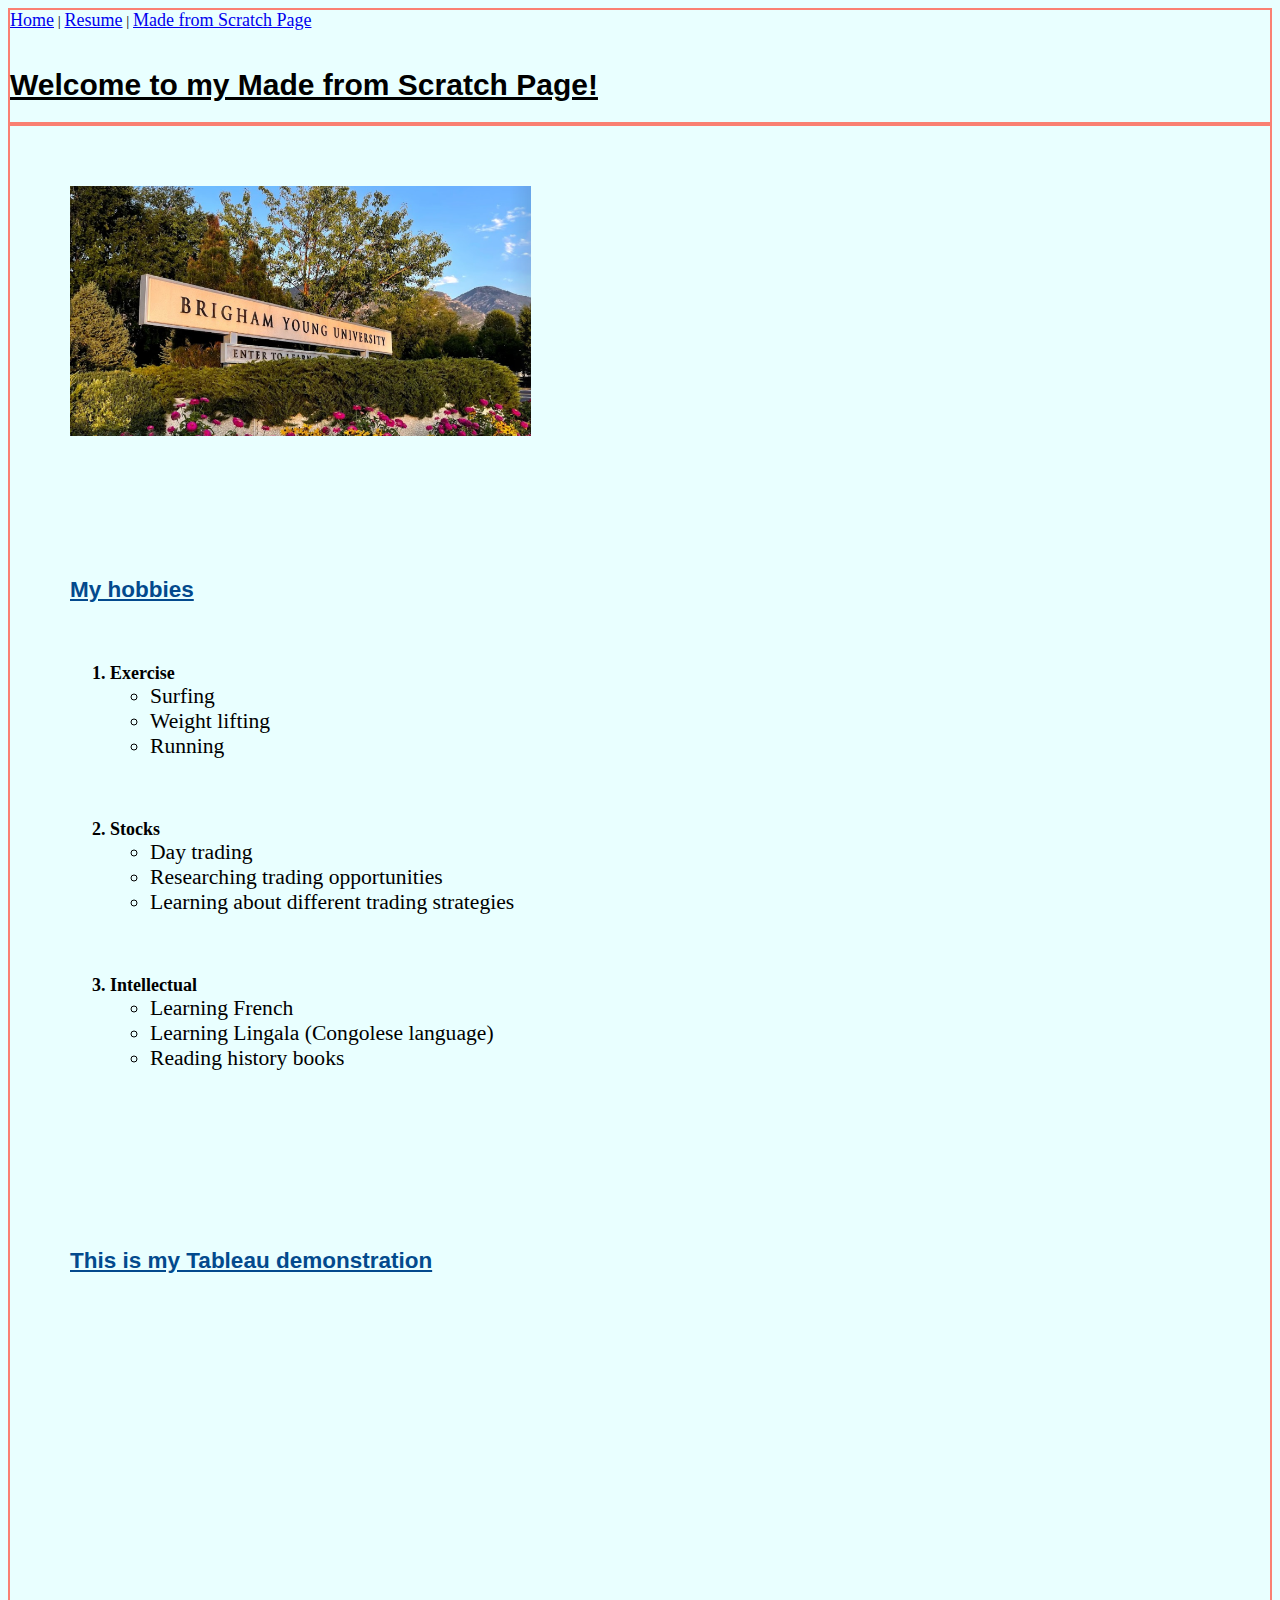
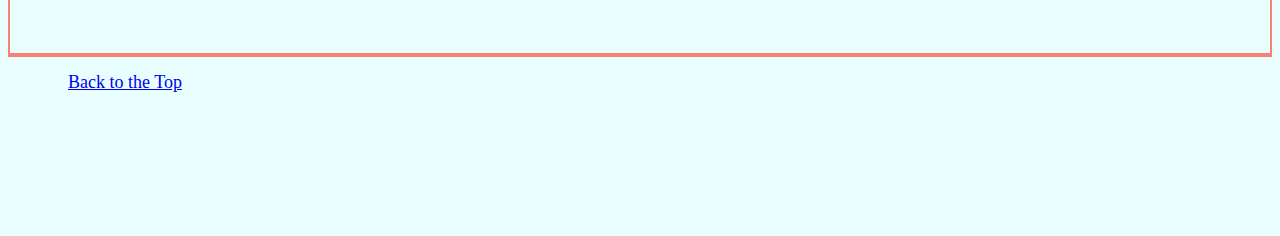
<file: post.html>
<!-- Christopher Hanna
12/16/2022 -->

<!DOCTYPE html>
<html lang="en">
<head>
    <meta charset="UTF-8">
    <meta http-equiv="X-UA-Compatible" content="IE=edge">
    <meta name="viewport" content="width=device-width, initial-scale=1.0">
    <title >Made from scratch</title>
    <link rel="stylesheet" href="layout.css" />
    

</head>
<body>
    <div class="header">
            <a href="index.html" id="top">Home</a> |
            <a href="about.html">Resume</a> |
            <a href="#">Made from Scratch Page</a> <br><br>
            <h1>Welcome to my Made from Scratch Page!</h1> 
        </div>
        
    <div class="leftmenu">

        <img class="box1" src="screen-shot-2022-09-01-at-3.11.08-pm_custom-a0bc921dc1db855c5dfd431a2720a514a28e4b77.png" height="250" alt="byu"> <br><br>
        
        <h2 class="box1">My hobbies</h2>

        <ol>
            <li class="bold box1">Exercise
                <ul>
                    <li>Surfing</li>
                    <li>Weight lifting</li>
                    <li>Running</li>
                </ul>
            </li>
            <li class="bold box1">Stocks
            <ul>
                    <li>Day trading</li>
                    <li>Researching trading opportunities</li>
                    <li>Learning about different trading strategies</li>
            </ul> 
            </li>
            <li class="bold box1">Intellectual
                <ul>
                    <li>Learning French</li>
                    <li>Learning Lingala (Congolese language)</li>
                    <li>Reading history books</li>
                </ul>
                
                <p>&nbsp</p>
                <p>&nbsp</p>
                <p>&nbsp</p>

            </li>
        </ol>
        <h2 class="box1">This is my Tableau demonstration</h2>
        <div class='tableauPlaceholder box1' id='viz1671233788747' style='position: relative'><noscript><a href='#'><img alt='Is Your County Obese?                            Select your county to see how it compares with other counties in the country                         ' src='https:&#47;&#47;public.tableau.com&#47;static&#47;images&#47;Re&#47;Regional_16712336015810&#47;Obesity&#47;1_rss.png' style='border: none' /></a></noscript><object class='tableauViz'  style='display:none;'><param name='host_url' value='https%3A%2F%2Fpublic.tableau.com%2F' /> <param name='embed_code_version' value='3' /> <param name='site_root' value='' /><param name='name' value='Regional_16712336015810&#47;Obesity' /><param name='tabs' value='no' /><param name='toolbar' value='yes' /><param name='static_image' value='https:&#47;&#47;public.tableau.com&#47;static&#47;images&#47;Re&#47;Regional_16712336015810&#47;Obesity&#47;1.png' /> <param name='animate_transition' value='yes' /><param name='display_static_image' value='yes' /><param name='display_spinner' value='yes' /><param name='display_overlay' value='yes' /><param name='display_count' value='yes' /><param name='language' value='en-US' /><param name='filter' value='publish=yes' /></object></div>                <script type='text/javascript'>                    var divElement = document.getElementById('viz1671233788747');                    var vizElement = divElement.getElementsByTagName('object')[0];                    if ( divElement.offsetWidth > 800 ) { vizElement.style.width='100%';vizElement.style.height=(divElement.offsetWidth*0.75)+'px';} else if ( divElement.offsetWidth > 500 ) { vizElement.style.width='100%';vizElement.style.height=(divElement.offsetWidth*0.75)+'px';} else { vizElement.style.width='100%';vizElement.style.height='877px';}                     var scriptElement = document.createElement('script');                    scriptElement.src = 'https://public.tableau.com/javascripts/api/viz_v1.js';                    vizElement.parentNode.insertBefore(scriptElement, vizElement);                </script>
        <iframe width="560" height="315" src="https://www.youtube.com/embed/4VcVD5kHdw8" title="YouTube video player" frameborder="0" allow="accelerometer; autoplay; clipboard-write; encrypted-media; gyroscope; picture-in-picture" allowfullscreen></iframe>
    </div>
    
    <div class="footer">
        <p>
            <a class="box1" href="#top"> Back to the Top</a>
        </p>
        <p>&nbsp</p>
        <p>&nbsp</p>
        <p>&nbsp</p>
        <p>&nbsp</p>
    </div>
</body>
</html>
</file>
<file: layout.css>
body {
    font-size: 15px;
    background-color: #e9ffff;
}
a {
    font-size: larger;
}
a:hover {
    text-decoration: underline;
    font-weight: bold;
}

h1 {
    text-decoration: underline;
    font-family: -apple-system, BlinkMacSystemFont, 'Segoe UI', Roboto, Oxygen, Ubuntu, Cantarell, 'Open Sans', 'Helvetica Neue', sans-serif;
}
h2 {
    text-decoration: underline;
    font-family: -apple-system, BlinkMacSystemFont, 'Segoe UI', Roboto, Oxygen, Ubuntu, Cantarell, 'Open Sans', 'Helvetica Neue', sans-serif;
    color: rgb(3, 74, 141);
}
li {
    font-size: larger;
    font-weight: normal;
}
.bold {
    font-weight: bold;
}

.box1 {
    margin: 60px;
}

.box {
    margin: 60px;
}

.header {
    border: 2px solid salmon;
}


.leftmenu {
    border: 2px solid salmon;
    left: 50px;
}

.footer {
    bottom: 10px;
    border-top: 2px solid salmon;
}
</file>
